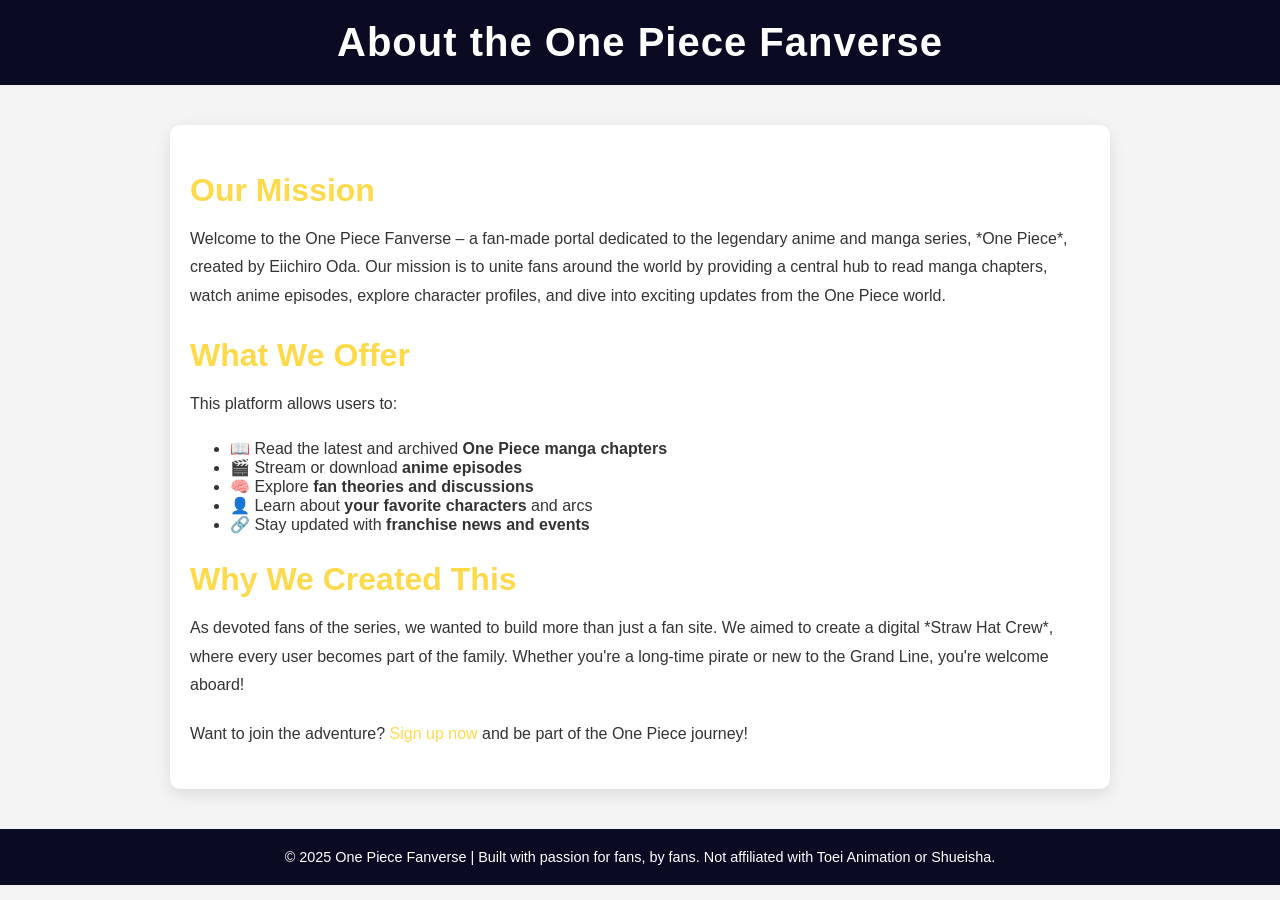
<file: about.html>
<!DOCTYPE html>
<html lang="en">
<head>
  <meta charset="UTF-8">
  <title>About | One Piece Fanverse</title>
  <style>
    body {
      font-family: 'Segoe UI', Tahoma, Geneva, Verdana, sans-serif;
      background-color: #f4f4f4;
      color: #333;
      margin: 0;
      padding: 0;
    }

    header {
      background-color: #0a0a23;
      color: white;
      padding: 20px;
      text-align: center;
    }

    header h1 {
      margin: 0;
      font-size: 2.5rem;
      letter-spacing: 1px;
    }

    .content {
      max-width: 900px;
      margin: 40px auto;
      padding: 20px;
      background-color: white;
      border-radius: 10px;
      box-shadow: 0 5px 15px rgba(0,0,0,0.1);
    }

    .content h2 {
      color: #feda4a;
      font-size: 2rem;
      margin-bottom: 10px;
    }

    .content p {
      line-height: 1.8;
      margin-bottom: 20px;
    }

    footer {
      background-color: #0a0a23;
      color: #fff;
      text-align: center;
      padding: 20px;
      font-size: 0.9rem;
      margin-top: 40px;
    }

    a {
      color: #feda4a;
      text-decoration: none;
    }

    a:hover {
      text-decoration: underline;
    }
  </style>
</head>
<body>

  <header>
    <h1>About the One Piece Fanverse</h1>
  </header>

  <div class="content">
    <h2>Our Mission</h2>
    <p>
      Welcome to the One Piece Fanverse – a fan-made portal dedicated to the legendary anime and manga series, *One Piece*, created by Eiichiro Oda. Our mission is to unite fans around the world by providing a central hub to read manga chapters, watch anime episodes, explore character profiles, and dive into exciting updates from the One Piece world.
    </p>

    <h2>What We Offer</h2>
    <p>
      This platform allows users to:
      <ul>
        <li>📖 Read the latest and archived <strong>One Piece manga chapters</strong></li>
        <li>🎬 Stream or download <strong>anime episodes</strong></li>
        <li>🧠 Explore <strong>fan theories and discussions</strong></li>
        <li>👤 Learn about <strong>your favorite characters</strong> and arcs</li>
        <li>🔗 Stay updated with <strong>franchise news and events</strong></li>
      </ul>
    </p>

    <h2>Why We Created This</h2>
    <p>
      As devoted fans of the series, we wanted to build more than just a fan site. We aimed to create a digital *Straw Hat Crew*, where every user becomes part of the family. Whether you're a long-time pirate or new to the Grand Line, you're welcome aboard!
    </p>

    <p>
      Want to join the adventure? <a href="registration.html">Sign up now</a> and be part of the One Piece journey!
    </p>
  </div>

  <footer>
    &copy; 2025 One Piece Fanverse | Built with passion for fans, by fans. Not affiliated with Toei Animation or Shueisha.
  </footer>

</body>
</html>
</file>
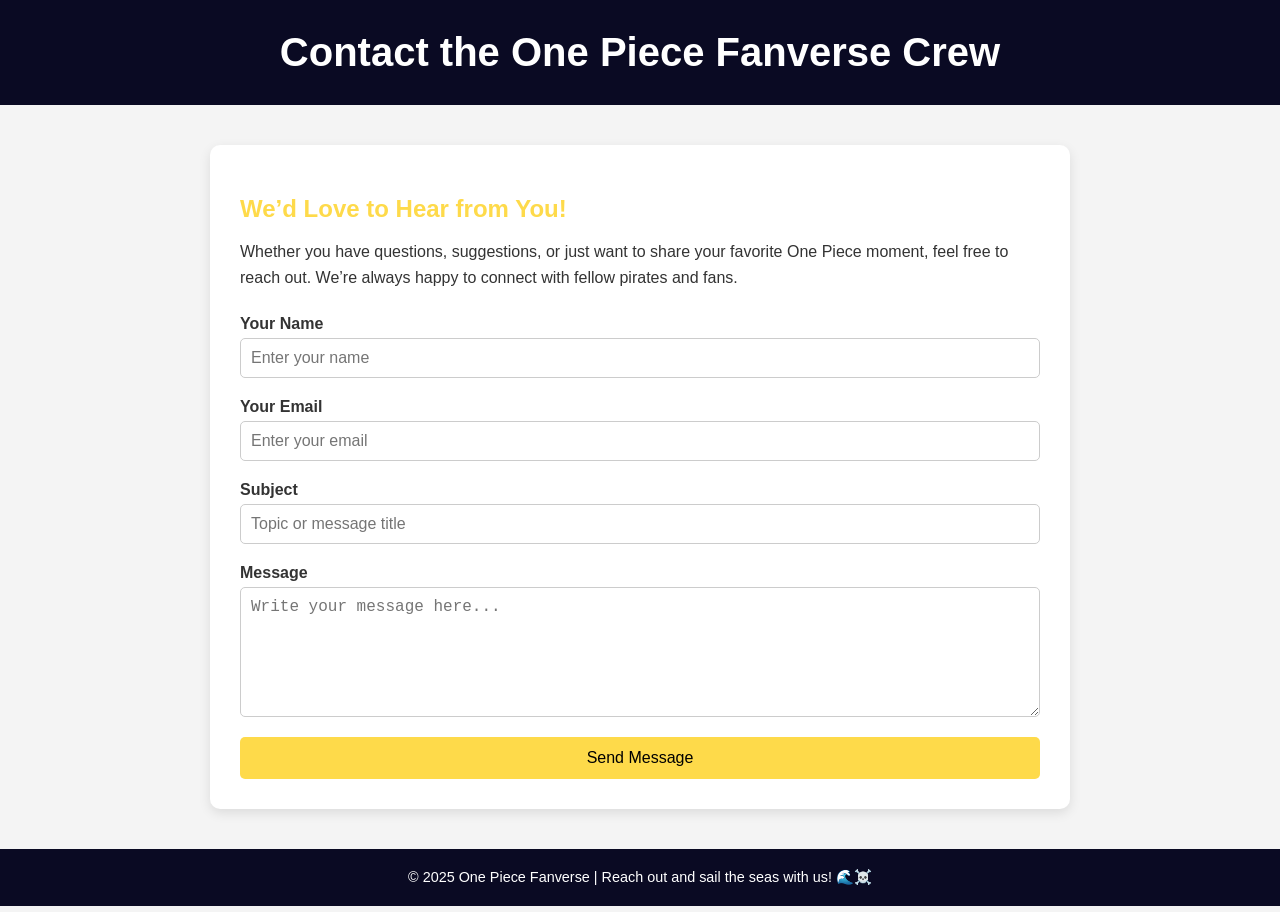
<file: Contact.html>
<!DOCTYPE html>
<html lang="en">
<head>
  <meta charset="UTF-8">
  <title>Contact Us | One Piece Fanverse</title>
  <style>
    body {
      font-family: 'Segoe UI', Tahoma, Geneva, Verdana, sans-serif;
      background-color: #f4f4f4;
      margin: 0;
      padding: 0;
      color: #333;
    }

    header {
      background-color: #0a0a23;
      color: #fff;
      text-align: center;
      padding: 30px 20px;
    }

    header h1 {
      margin: 0;
      font-size: 2.5rem;
    }

    .contact-container {
      max-width: 800px;
      margin: 40px auto;
      background-color: white;
      padding: 30px;
      border-radius: 10px;
      box-shadow: 0 4px 12px rgba(0, 0, 0, 0.1);
    }

    .contact-container h2 {
      color: #feda4a;
      margin-bottom: 10px;
    }

    .contact-container p {
      margin-bottom: 25px;
      font-size: 1rem;
      line-height: 1.6;
    }

    form {
      display: flex;
      flex-direction: column;
    }

    label {
      margin-bottom: 5px;
      font-weight: bold;
    }

    input,
    textarea {
      padding: 10px;
      margin-bottom: 20px;
      border: 1px solid #ccc;
      border-radius: 5px;
      font-size: 1rem;
      resize: vertical;
    }

    button {
      background-color: #feda4a;
      color: #000;
      padding: 12px;
      font-size: 1rem;
      border: none;
      border-radius: 5px;
      cursor: pointer;
      transition: background 0.3s ease;
    }

    button:hover {
      background-color: #e6c736;
    }

    footer {
      background-color: #0a0a23;
      color: #fff;
      text-align: center;
      padding: 20px;
      font-size: 0.9rem;
      margin-top: 40px;
    }
  </style>
</head>
<body>

  <header>
    <h1>Contact the One Piece Fanverse Crew</h1>
  </header>

  <div class="contact-container">
    <h2>We’d Love to Hear from You!</h2>
    <p>
      Whether you have questions, suggestions, or just want to share your favorite One Piece moment, feel free to reach out. We’re always happy to connect with fellow pirates and fans.
    </p>

    <form action="#" method="post">
      <label for="name">Your Name</label>
      <input type="text" id="name" name="name" placeholder="Enter your name" required>

      <label for="email">Your Email</label>
      <input type="email" id="email" name="email" placeholder="Enter your email" required>

      <label for="subject">Subject</label>
      <input type="text" id="subject" name="subject" placeholder="Topic or message title" required>

      <label for="message">Message</label>
      <textarea id="message" name="message" rows="6" placeholder="Write your message here..." required></textarea>

      <button type="submit">Send Message</button>
    </form>
  </div>

  <footer>
    &copy; 2025 One Piece Fanverse | Reach out and sail the seas with us! 🌊☠️
  </footer>

</body>
</html>
</file>
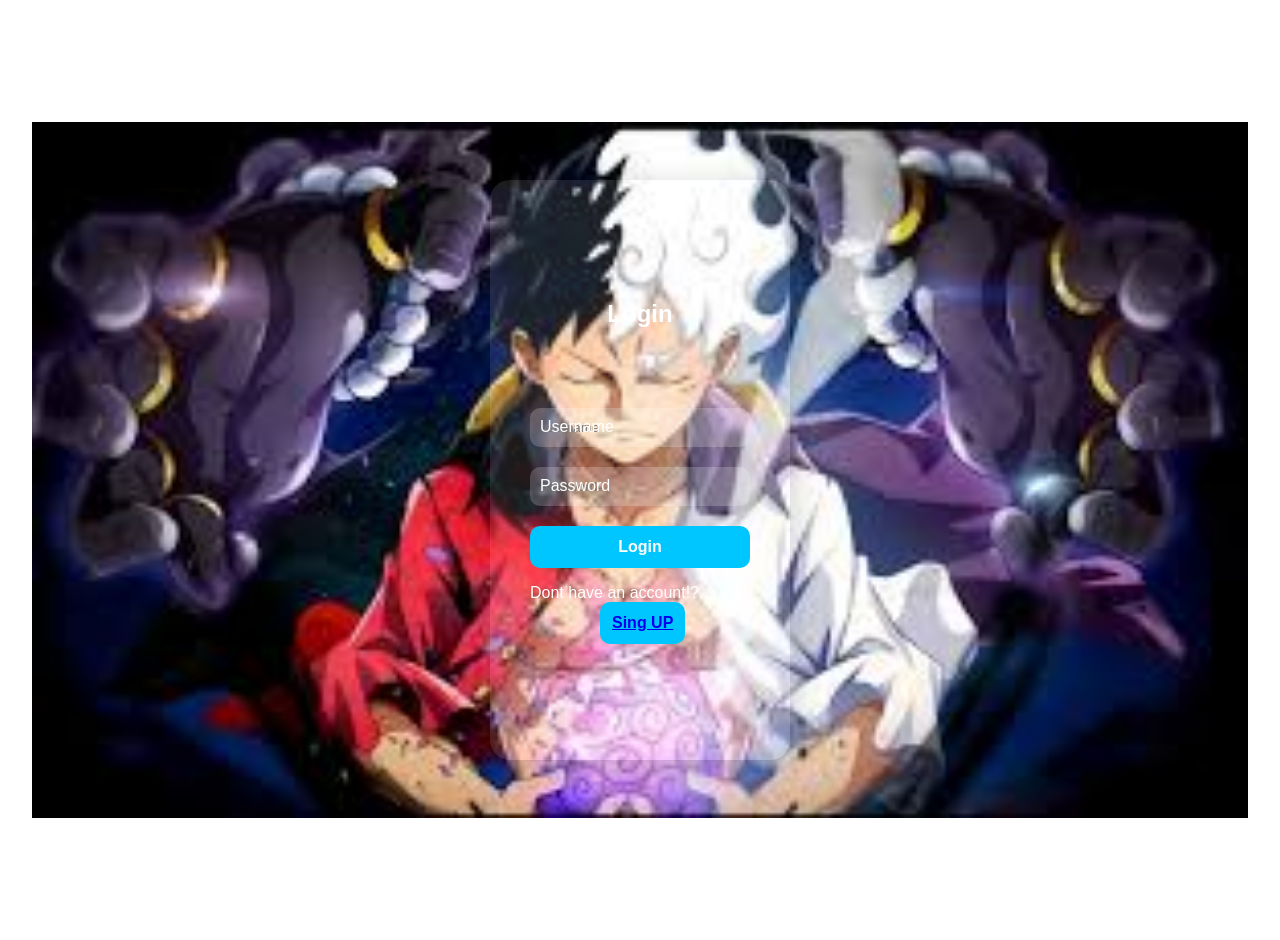
<file: login.html>
<!DOCTYPE html>
<html lang="en">
<head>
  <meta charset="UTF-8">
  <meta name="viewport" content="width=device-width, initial-scale=1.0">
  <title>Login into one piece family</title>
  <style>
    * {
      box-sizing: border-box;
    }

    body {
      margin: 20vh;
      padding: 0;
      font-family: 'Poppins', sans-serif;
      height: 100%;
      display: flex;
      justify-content: center;
      background: url('gumu gumu nomi model nika.jpg')no-repeat center;
      background-size: 95%;

    }

    .login-container {
      background: rgba(255, 255, 255, 0.1);
      padding: 100px 40px;
      border-radius: 20px;
      box-shadow: 0 8px 32px rgba(0,0,0,0.2);
      backdrop-filter: blur(0px);
      color: #fff;
      width: 300px;
      transition: all 0.3s ease;
    }

    .login-container h2 {
      position: 0px , 10vh;
      text-align: center;
      margin-bottom: 80px;
    }
    .login-container:hover{
      background: url('fab.jpg')no-repeat center center/cover;
    }

    .form-group {
      position: relative;
      margin-bottom: 20px;
    }

    .form-group input {
      width: 100%;
      padding: 12px 10px;
      border: none;
      border-radius: 10px;
      background: rgba(255, 255, 255, 0.2);
      color: #fff;
      outline: none;
      transition: 0.3s ease;
    }

    .form-group label {
      position: absolute;
      top: 50%;
      left: 10px;
      transform: translateY(-50%);
      color: #fff;
      pointer-events: none;
      transition: 0.3s ease;
    }

    .form-group input:focus + label,
    .form-group input:not(:placeholder-shown) + label {
      top: 5px;
      font-size: 12px;
      color: #f0f0f0;
    }

    .login-btn {
      width: 100%;
      padding: 12px;
      border: none;
      border-radius: 10px;
      background: #00c6ff;
      color: #fff;
      font-size: 16px;
      font-weight: bold;
      cursor: pointer;
      transition: background 0.3s ease;
    }

    .login-btn:hover {
      background: #04ff00;
    }
    .sign-btn{
      text-align: center;
       padding: 12px;
      border: none;
      border-radius: 10px;
      background: #00c6ff;
      color: #fff;
      font-size: 16px;
      font-weight: bold;
      cursor: pointer;
      transition: background 0.3s ease;
      margin-left: 70px;
    }
    .sign-btn:hover{
      background-color: green;
    }
  </style>
</head>
<body>
  <div class="login-container">
    <h2>Login</h2>
    <form id="loginForm">
      <div class="form-group">
        <input type="text" id="username" placeholder="username " required>
        <label for="username">Username</label>
      </div>
      <div class="form-group">
        <input type="password" id="password" placeholder="password " required>
        <label for="password">Password</label>
      </div>
      <button type="submit" class="login-btn">Login</button>
      <p>Dont have an account!?...<button type="alink" class="sign-btn"><a href="registration.html">Sing UP</a></button></p>
    </form>
  </div>

  <script>
    document.getElementById('loginForm').addEventListener('submit', function(e) {
      e.preventDefault();
      // Redirect on login
      window.location.href = "Index.html"; // Change this link
    });
   
  </script>
</body>
</html>
</file>
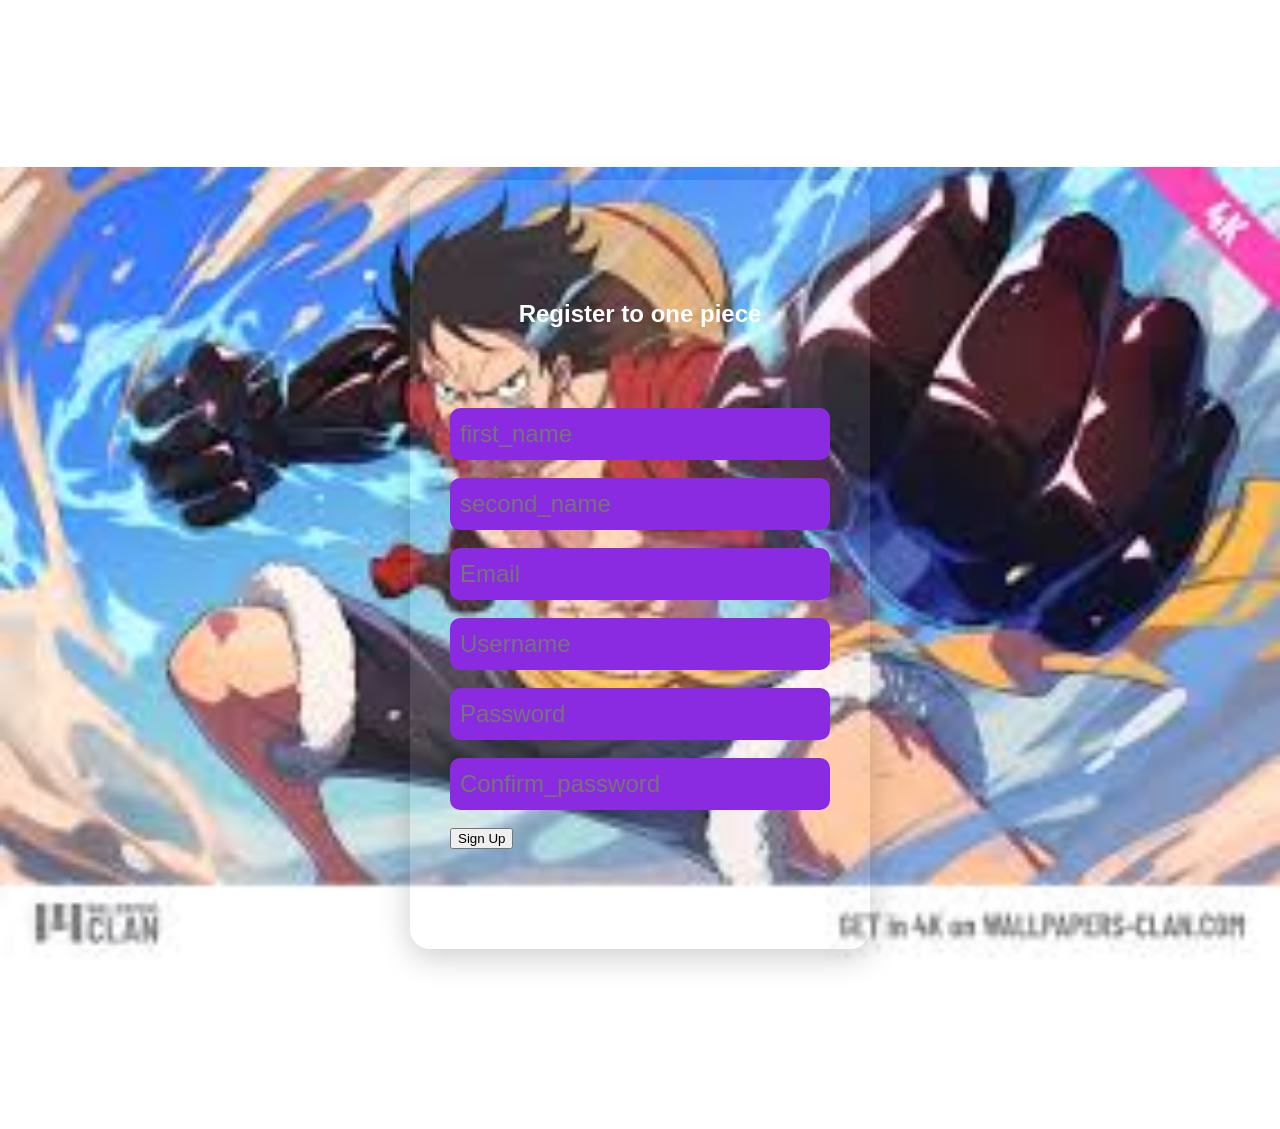
<file: registration.html>
<!DOCTYPE html>
<html lang="en">
<head>
  <meta charset="UTF-8">
  <title>Registration Form</title>
  <style>
    
    *{ box-sizing: border-box;
      body{
       margin: 20vh;
      padding: 0;
      font-family: 'Poppins', sans-serif;
      height: 100%;
      display: flex;
      justify-content: center;
      background: url('fourth gear advanced.jpg')no-repeat center;
      background-size: 100%;
    }
    .form-container {
      position: center;
      background: rgba(255, 255, 255, 0.1);
      padding: 100px 40px;
      border-radius: 20px;
      box-shadow: 0 8px 32px rgba(0,0,0,0.2);
      backdrop-filter: blur(0px);
      color: #fff;
      width: 50%;
      height: 75%;
      transition: all 0.3s ease;
    }
    .form-container input{

        width: 100%;
      padding: 12px 10px;
      border: none;
      border-radius: 10px;
      background:blueviolet;
      color: black;
      outline: none;
      transition: 0.3s ease;
      justify-content: center;
      font-size: 1.5rem;
    }
    .form-container label {
      position: absolute;
      width: 70%;
      top: 50%;
      left: 40px;
      transform: translateY(-50%);
      color: red;
      pointer-events: none;
      transition: 0.3s ease;
    }

    .form-container h2 {
      position: 0px , 10vh;
      text-align: center;
      margin-bottom: 80px;
    }
    .form-container:hover{
      background: url('aura.jpg')no-repeat center center/cover; 
    h2{
      color: black;
      text-align: center;
      font-family: castillar;
      font-size: 2rem;
      font-weight: 10px;
    }
    div{
      padding: 0;
      margin: 10vh;
    }
    button{
      background-color: green;
      cursor: pointer;
      color: blue;
      text-underline-offset: unset;
    }
    button:hover{
      curser:pointer;
      background-color: transparent;

    }
    .sign-btn{
      text-align: center;
       padding: 12px;
      border: none;
      border-radius: 10px;
      background: #00c6ff;
      color: #fff;
      font-size: 16px;
      font-weight: bold;
      cursor: pointer;
      transition: background 0.3s ease;
      margin-left: 70px;
    }
    .sign-btn:hover{
      background-color: green;
    }
  }
  </style>
</head>
<body>
  <div class="form-container">
    <h2>Register to one piece</h2>
    <form id="signupForm">
  <input type="text" id="first_name" placeholder="first_name" required><br><br>
  <input type="text" id="second_name" placeholder="second_name" required><br><br>
  <input type="text" id="Email" placeholder="Email"required><br><br>
  <input type="text" id="Username" placeholder="Username" required><br><br>
  <input type="password" id="password" placeholder="Password" required><br><br>
  <input type="password" id="Confirm_password" placeholder="Confirm_password" required><br><br>
  <button type="submit" class="sign-btn" >Sign Up</button>
</form>
</div>

<script>
document.getElementById("signupForm").addEventListener("submit", function(e) {
    e.preventDefault();
   window.location.href = "Index.html"; // Change this link
});
</script></body></html>
</file>
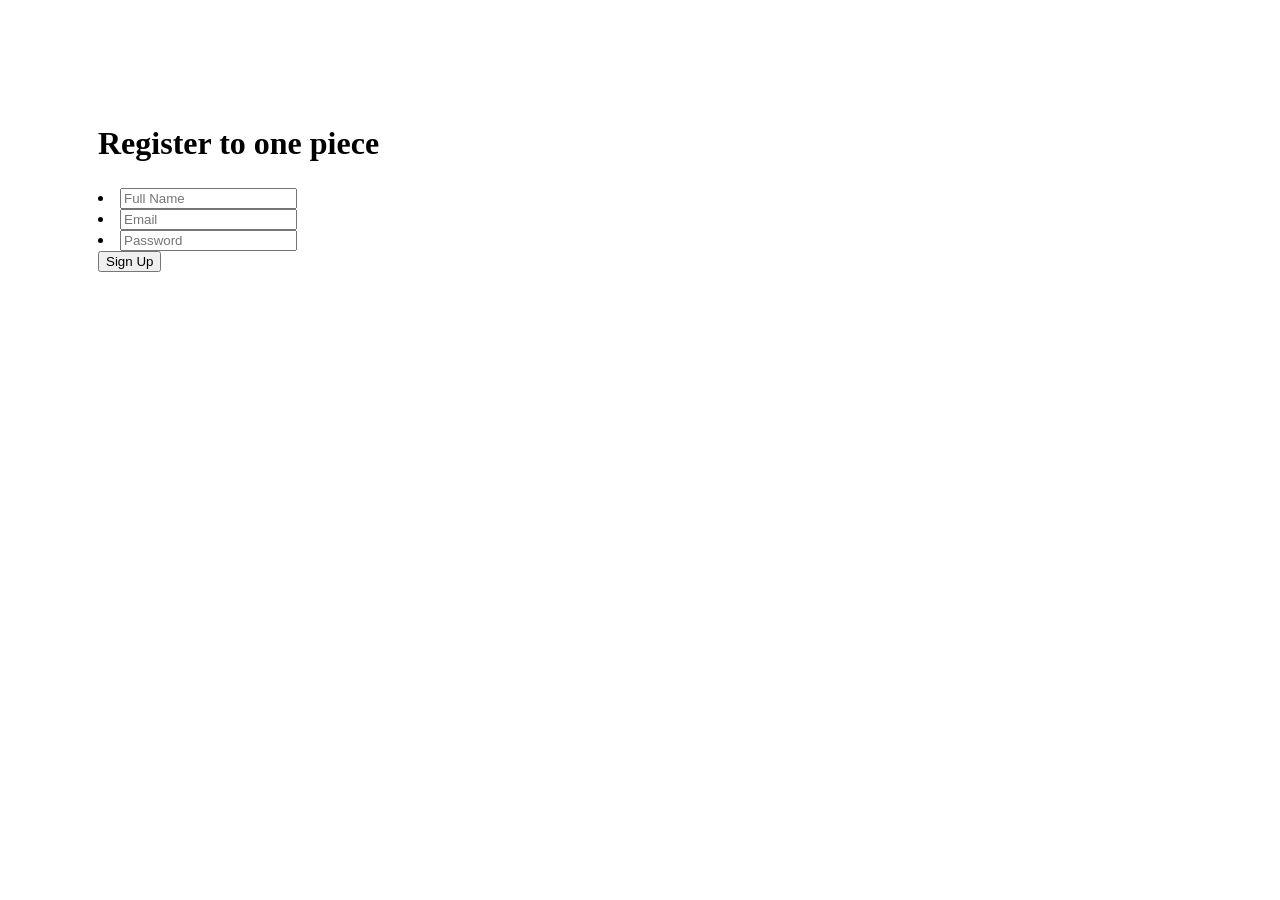
<file: test.html>
<!DOCTYPE html>
<html lang="en">
<head>
  <meta charset="UTF-8">
  <title>Registration Form</title>
  <style>
    h2{
      text-align: center;
      font-family: castillar;
      font-size: 2rem;
      font-weight: 10px;
    }
    div{
      padding: 0;
      margin: 10vh;
    }
    body{
      padding: 0;
      font-family: 'Poppins', sans-serif;
      height: 100%;
      display: flex;
      background-image:url('fourth gear advanced.jpg') no-repeat;
    }
  </style>
</head>
<body>
  <div class="form-container">
    <h2>Register to one piece</h2>
    <form action="dashboard.html" method="GET"> <!-- Change 'dashboard.html' to your target page -->
      <li>
      <input type="text" name="fullname" placeholder="Full Name" required></li>
      <li>
      <input type="email" name="email" placeholder="Email" required></li>
      <li>
      <input type="password" name="password" placeholder="Password" required>
    </li>
      <button type="submit">Sign Up</button>
    </form>
  </div>
</body>
</html>
</file>
